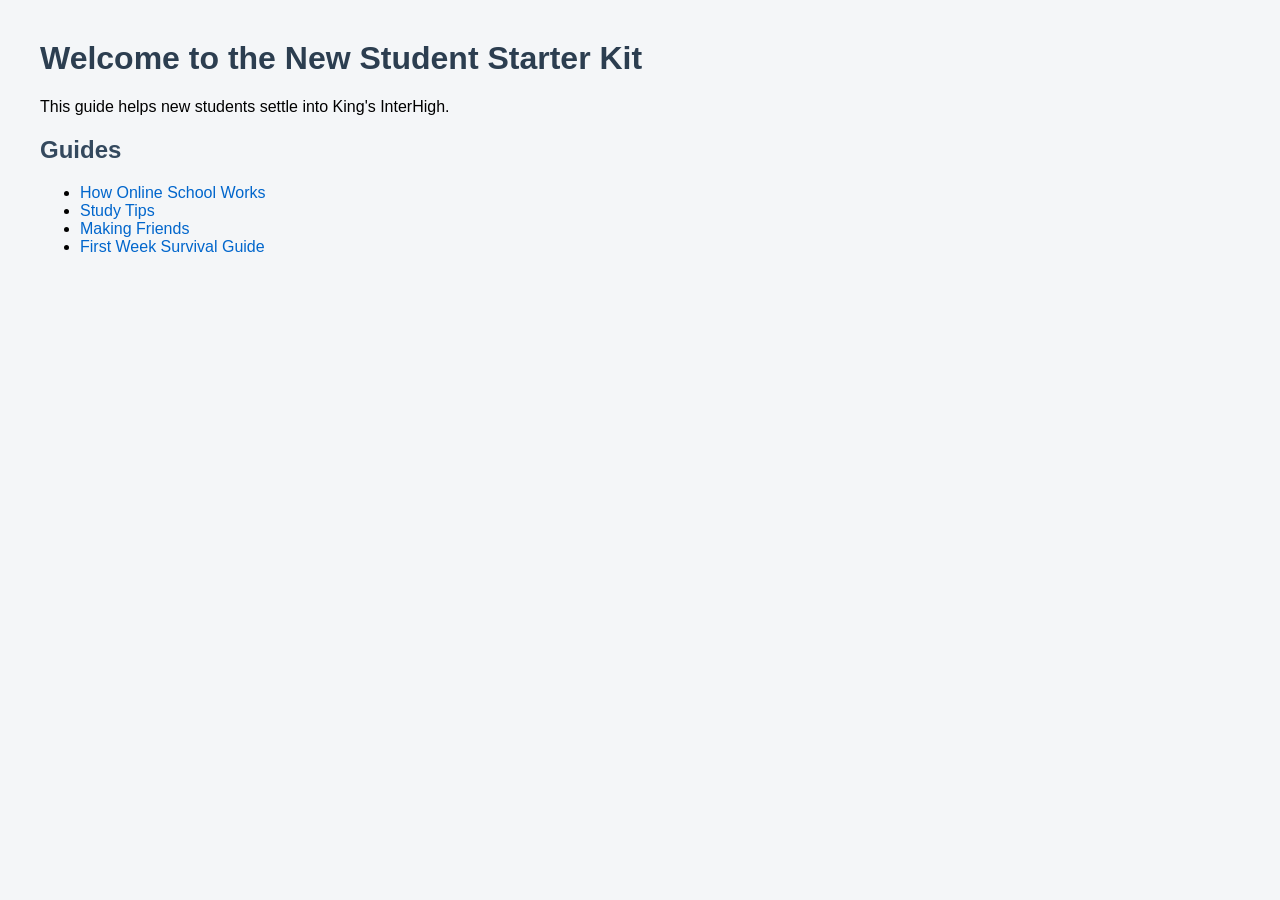
<file: index.html>
<!DOCTYPE html>
<html>
<head>
<title>New Student Starter Kit</title>
<link rel="stylesheet" href="style.css">
</head>

<body>

<h1>Welcome to the New Student Starter Kit</h1>

<p>This guide helps new students settle into King's InterHigh.</p>

<h2>Guides</h2>

<ul>
<li><a href="online-school.html">How Online School Works</a></li>
<li><a href="study-tips.html">Study Tips</a></li>
<li><a href="making-friends.html">Making Friends</a></li>
<li><a href="first-week.html">First Week Survival Guide</a></li>
</ul>

</body>
</html>
</file>
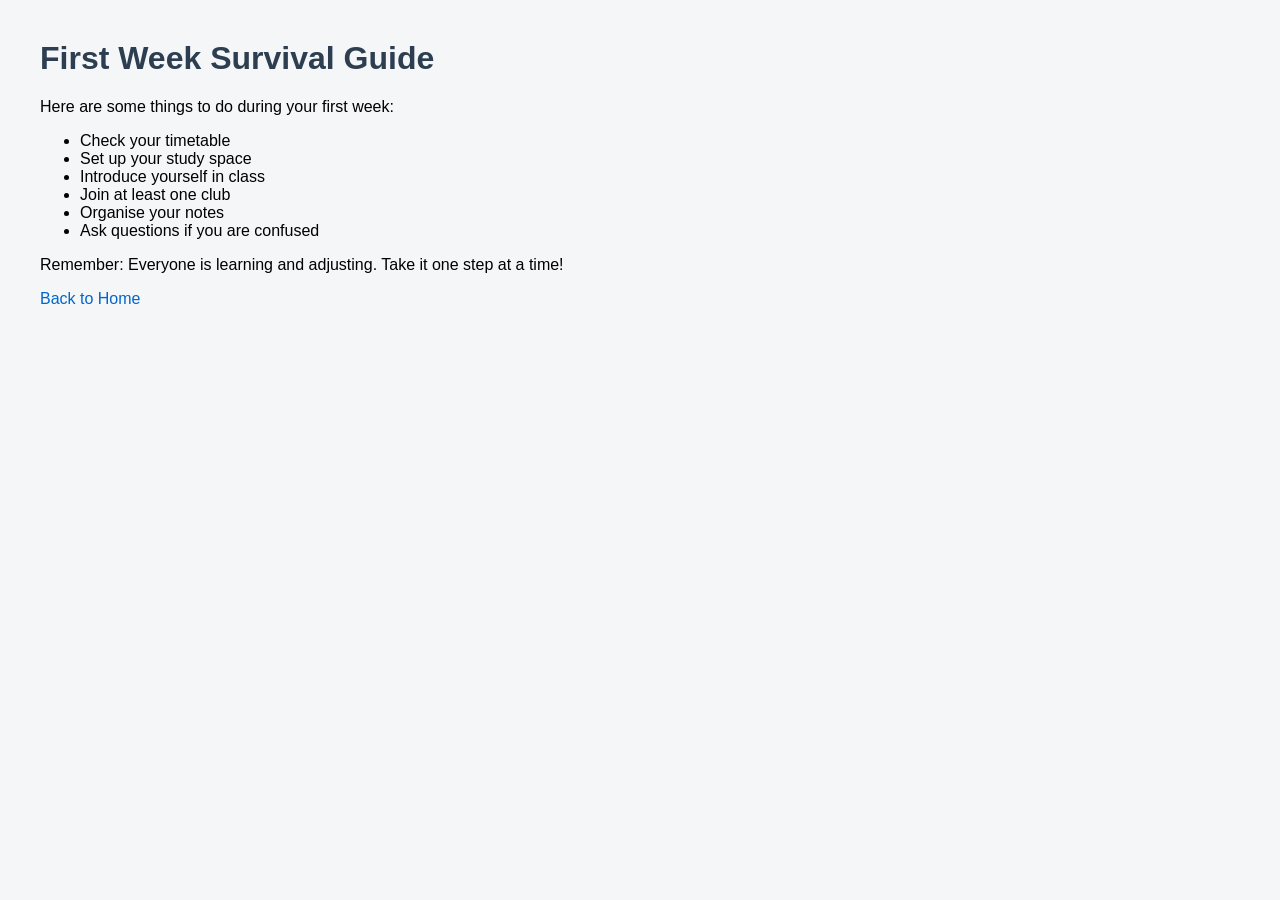
<file: first-week.html>
<!DOCTYPE html>
<html>
<head>
<title>First Week Survival Guide</title>
<link rel="stylesheet" href="style.css">
</head>

<body>

<h1>First Week Survival Guide</h1>

<p>Here are some things to do during your first week:</p>

<ul>
<li>Check your timetable</li>
<li>Set up your study space</li>
<li>Introduce yourself in class</li>
<li>Join at least one club</li>
<li>Organise your notes</li>
<li>Ask questions if you are confused</li>
</ul>

<p>Remember: Everyone is learning and adjusting. Take it one step at a time!</p>

<a href="index.html">Back to Home</a>

</body>
</html>
</file>
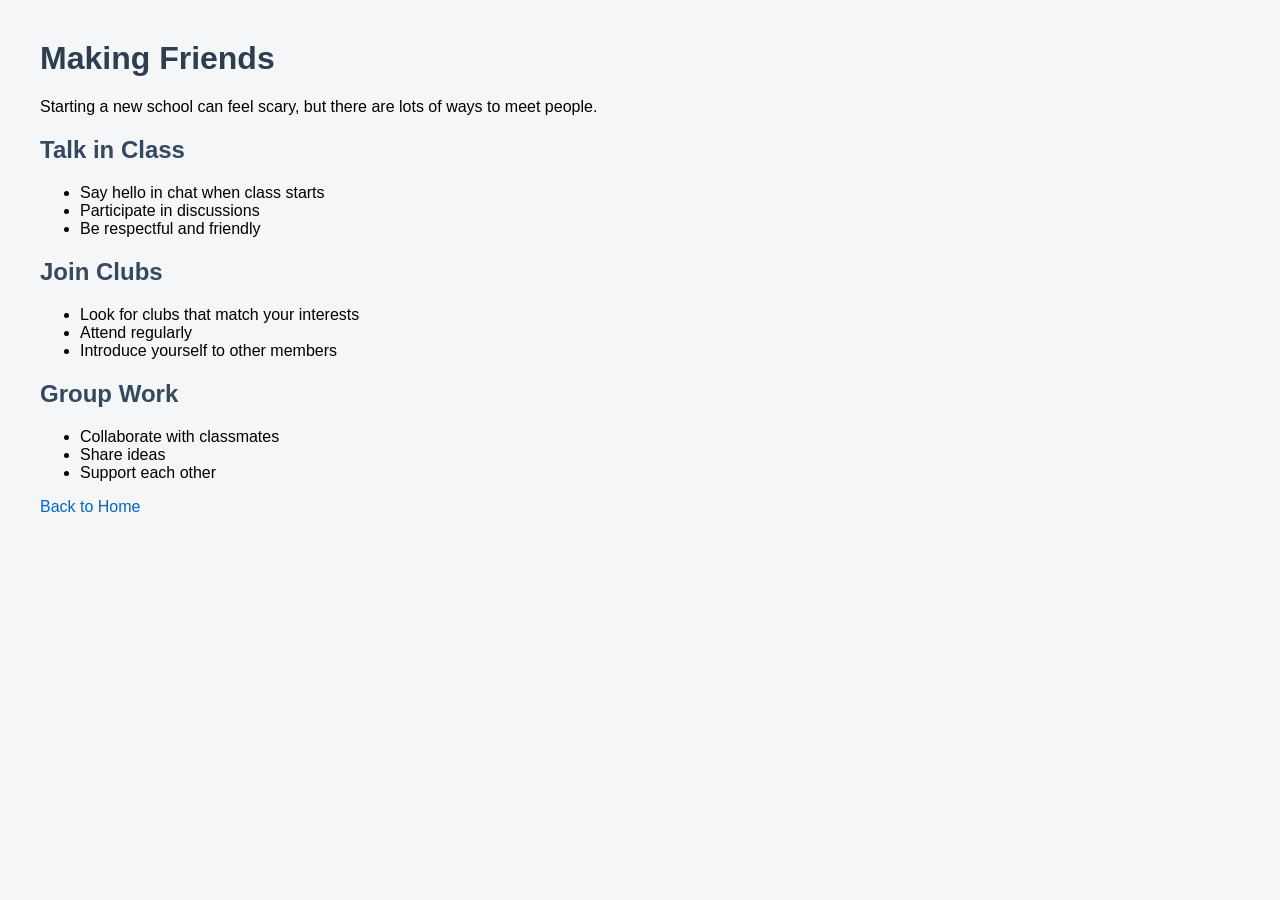
<file: making-friends.html>
<!DOCTYPE html>
<html>
<head>
<title>Making Friends</title>
<link rel="stylesheet" href="style.css">
</head>

<body>

<h1>Making Friends</h1>

<p>Starting a new school can feel scary, but there are lots of ways to meet people.</p>

<h2>Talk in Class</h2>
<ul>
<li>Say hello in chat when class starts</li>
<li>Participate in discussions</li>
<li>Be respectful and friendly</li>
</ul>

<h2>Join Clubs</h2>
<ul>
<li>Look for clubs that match your interests</li>
<li>Attend regularly</li>
<li>Introduce yourself to other members</li>
</ul>

<h2>Group Work</h2>
<ul>
<li>Collaborate with classmates</li>
<li>Share ideas</li>
<li>Support each other</li>
</ul>

<a href="index.html">Back to Home</a>

</body>
</html>
</file>
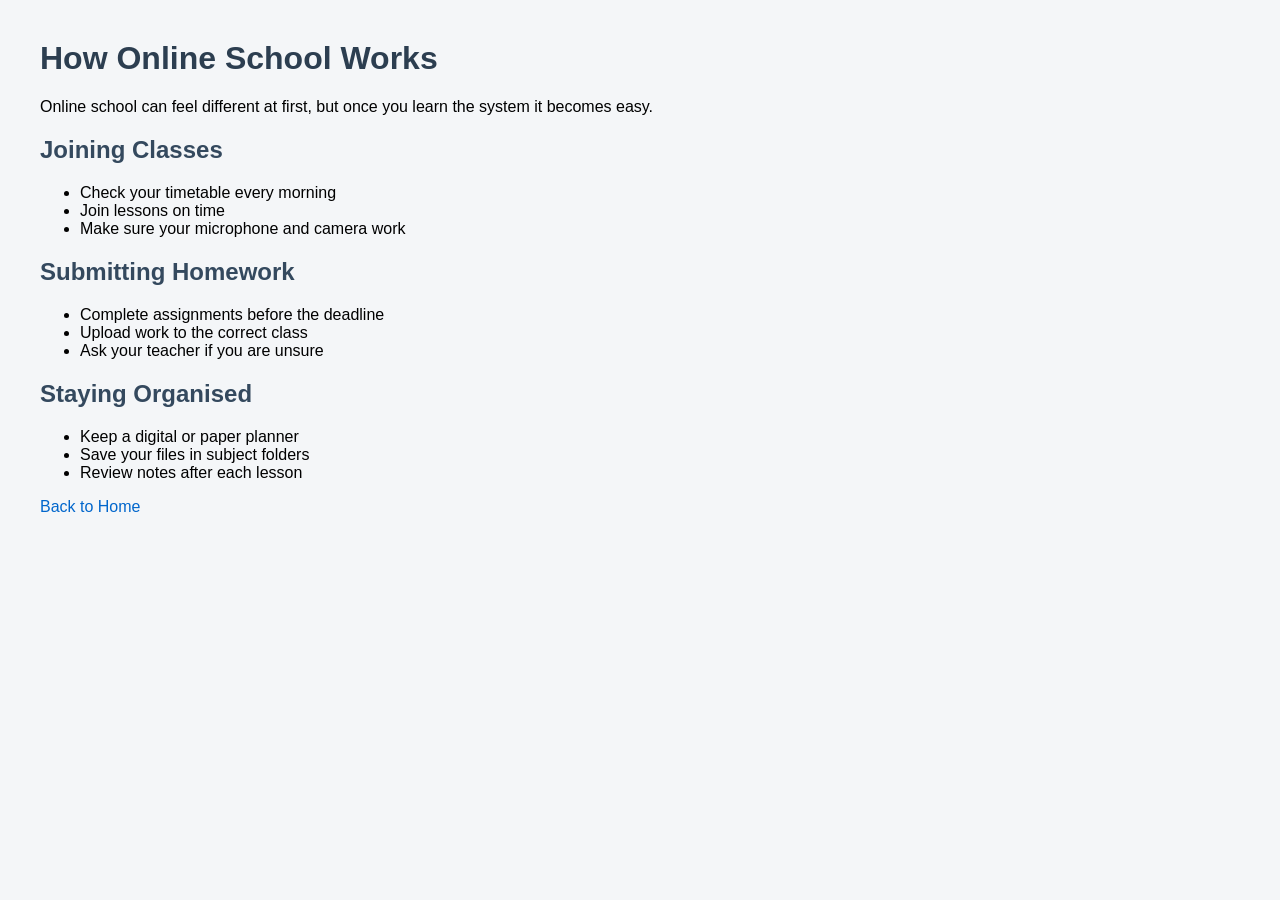
<file: online-school.html>
<!DOCTYPE html>
<html>
<head>
<title>How Online School Works</title>
<link rel="stylesheet" href="style.css">
</head>

<body>

<h1>How Online School Works</h1>

<p>Online school can feel different at first, but once you learn the system it becomes easy.</p>

<h2>Joining Classes</h2>
<ul>
<li>Check your timetable every morning</li>
<li>Join lessons on time</li>
<li>Make sure your microphone and camera work</li>
</ul>

<h2>Submitting Homework</h2>
<ul>
<li>Complete assignments before the deadline</li>
<li>Upload work to the correct class</li>
<li>Ask your teacher if you are unsure</li>
</ul>

<h2>Staying Organised</h2>
<ul>
<li>Keep a digital or paper planner</li>
<li>Save your files in subject folders</li>
<li>Review notes after each lesson</li>
</ul>

<a href="index.html">Back to Home</a>

</body>
</html>
</file>
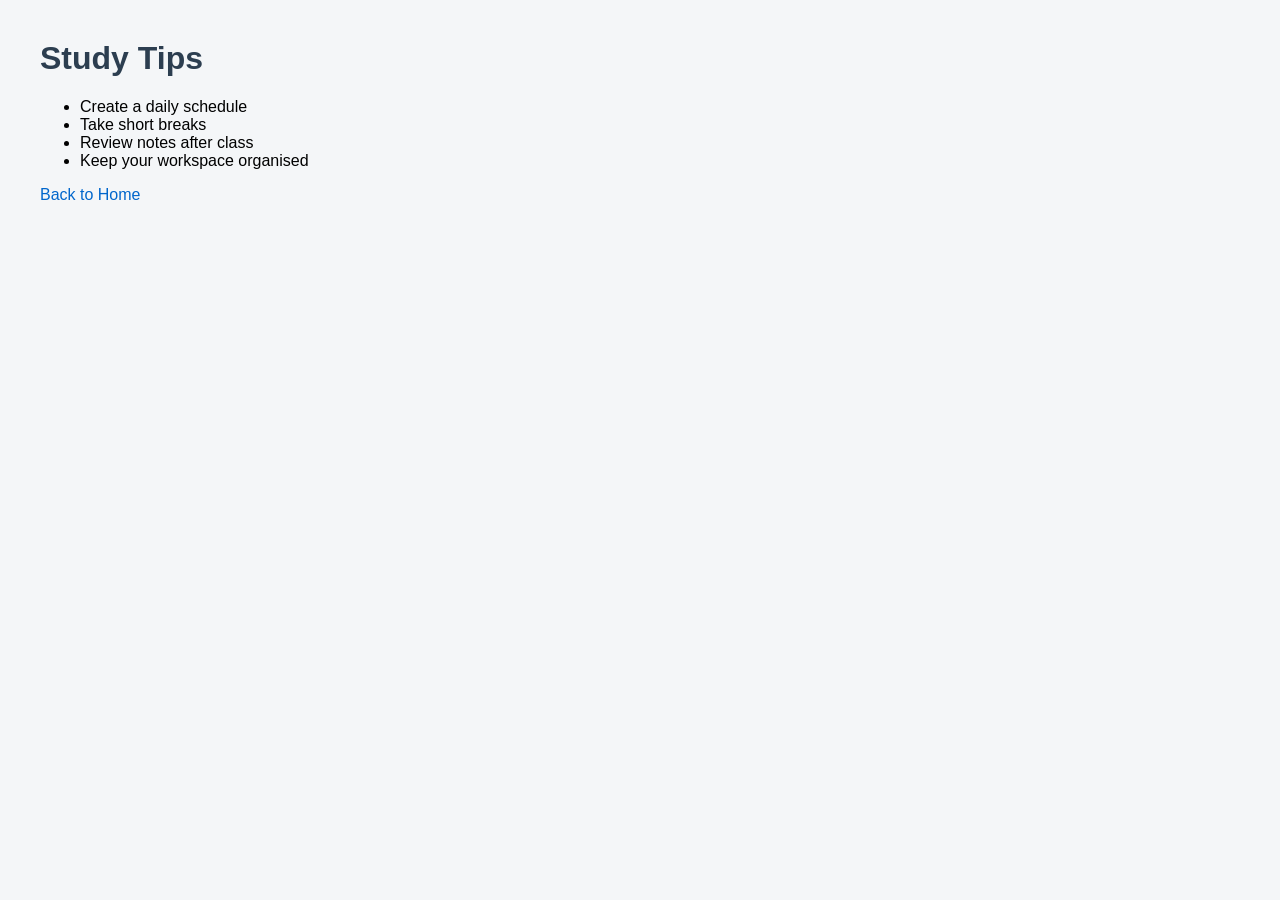
<file: study-tips.html>
<!DOCTYPE html>
<html>
<head>
<title>Study Tips</title>
<link rel="stylesheet" href="style.css">
</head>

<body>

<h1>Study Tips</h1>

<ul>
<li>Create a daily schedule</li>
<li>Take short breaks</li>
<li>Review notes after class</li>
<li>Keep your workspace organised</li>
</ul>

<a href="index.html">Back to Home</a>

</body>
</html>
</file>
<file: style.css>
body {
font-family: Arial;
margin: 40px;
background-color: #f4f6f8;
}

h1 {
color: #2c3e50;
}

h2 {
color: #34495e;
}

a {
text-decoration: none;
color: #0066cc;
}

a:hover {
text-decoration: underline;
}
</file>
